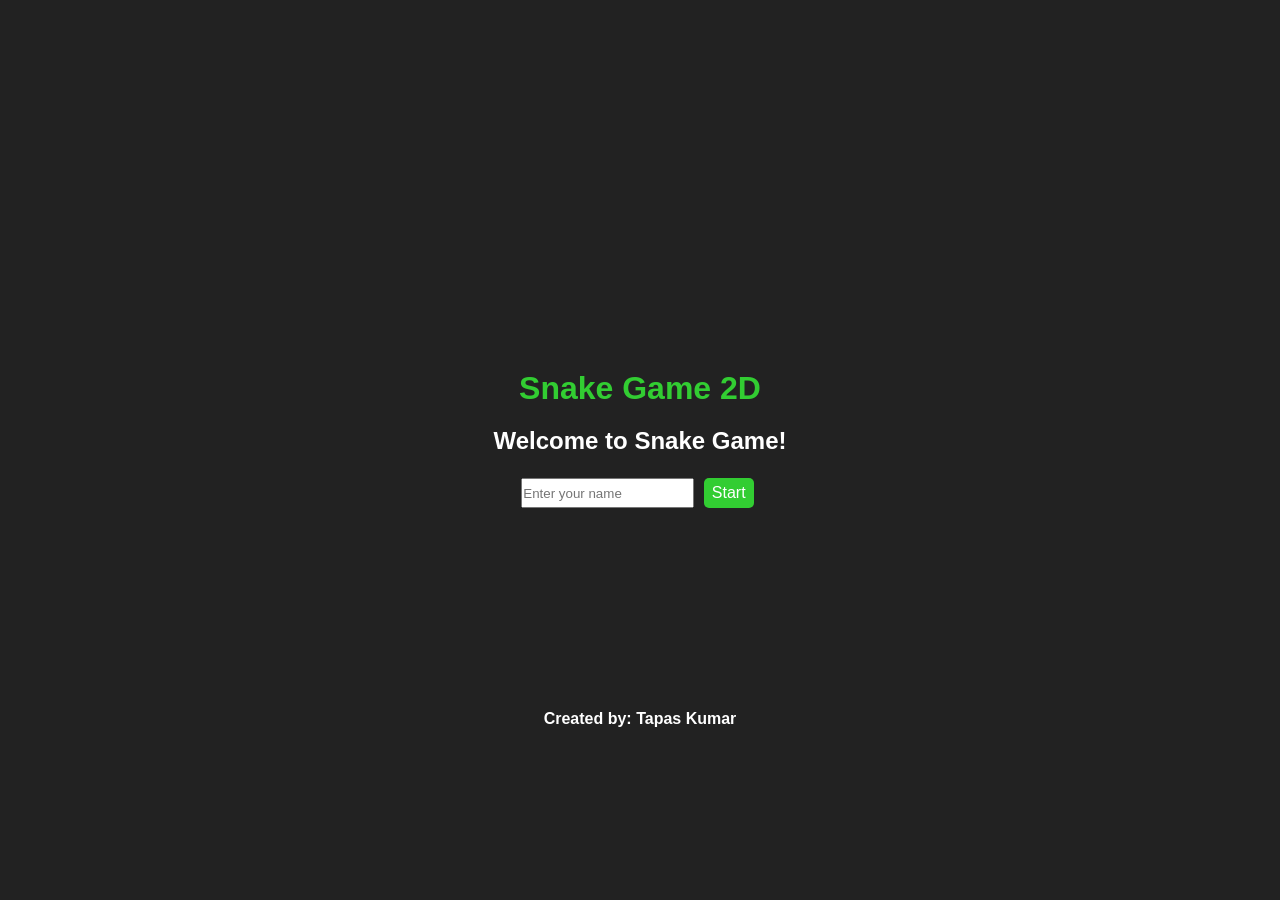
<file: index.html>
<!DOCTYPE html>
<html lang="en">
<head>
  <meta charset="UTF-8">
  <meta name="viewport" content="width=device-width, initial-scale=1.0">
  <title>Snake Game</title>
  <link rel="stylesheet" href="style.css">
</head>
<body>
  <h1>Snake Game 2D</h1>
  
  <!-- Start Screen -->
  <div id="start-screen">
    <h2>Welcome to Snake Game!</h2>
    <br>
    <input style="height: 30px;" type="text" id="playerName" placeholder="Enter your name" required>
    <button id="start-btn">Start</button>
  </div>

  <!-- Game Screen -->
  <div id="game-container" style="display:none;">
    <canvas id="gameCanvas"></canvas>
    <div class="score-board">
      <div id="player-name-display">Player: </div>
      <div id="score">Score: 0</div>
      <div id="highscore">Highscore: 0</div>
    </div>

    <div class="game-over" style="display:none;">Game Over!</div>

    <!-- Buttons for controlling the snake -->
    <div class="controls">
      <button id="upButton">↑</button>
      <div>
        <button id="leftButton">←</button>
        <button id="rightButton">→</button>
      </div>
      <button id="downButton">↓</button>
    </div>
  </div>

  <script src="game.js"></script>
  <br>
  <h4 id="footer">Created by: Tapas Kumar</h4>
</body>
</html>
</file>
<file: style.css>
/* Basic reset to remove default margin and padding */
* {
    margin: 0;
    padding: 0;
    box-sizing: border-box;
  }
  
  /* Body styles */
  body {
    font-family: Arial, sans-serif;
    background-color: #222;
    color: white;
    display: flex;
    justify-content: center;
    align-items: center;
    height: 100vh;
    flex-direction: column;
    overflow: hidden;
    margin: 0;
  }
/* canvas{ position: fixed; } */
  
  /* Title of the game */
  h1 {
    margin-bottom: 20px;
    font-size: 2rem;
    color: #32CD32;
    text-align: center;
  }
  
  /* Start Screen styles */
  #start-screen {
    text-align: center;
  }
  
  #player-name {
    padding: 10px;
    font-size: 18px;
    margin-bottom: 20px;
    width: 200px;
    text-align: center;
    border: 2px solid #32CD32;
    background-color: #333;
    color: white;
    border-radius: 5px;
  }
  
  #start-btn {
    height: 30px;
    padding: 2px 2px;
    background-color: #32CD32;
    color: white;
    border: none;
    font-size: 16px;
    cursor: pointer;
    border-radius: 5px;
  }
  
  #start-btn:hover {
    background-color: #228B22;
  }
  
  /* Game Screen styles */
  #game-container {
    position: relative;
    text-align: center;
    display: none;
    flex-direction: column;
    align-items: center;
  }
  
  #scoreboard {
    margin-top: 10px;
    font-size: 18px;
    color: #FFF;
  }
  
  #scoreboard span {
    margin-right: 10px;
  }
  
  #scoreboard #player-name-display {
    font-weight: bold;
    color: #FF6347;
  }
  
  /* Game over screen */
  .game-over {
    position: absolute;
    top: 50%;
    left: 50%;
    transform: translate(-50%, -50%);
    font-size: 24px;
    color: red;
    display: none;
  }
  
  /* Game canvas */
  #gameCanvas {
    border: 2px solid #FFF;
    background-color: #333;
    margin-top: 20px;
  }
  
  /* Button styles */
  #buttons {
    display: flex;
    justify-content: center;
    margin-top: 20px;
    gap: 10px;
  }
  
  button {
    padding: 10px;
    margin: 5px;
    background-color: #32CD32;
    border: none;
    color: black;
    font-size: 16px;
    cursor: pointer;
    border-radius: 5px;
    width: 50px; /* Set fixed width for buttons */
  }
  
  button:hover {
    background-color: #228B22;
  }
  #footer{
    position: absolute;
    margin-top: 42%;
}

  
  /* Responsive design: Make the canvas and controls responsive for smaller screens */
  @media (max-width: 600px) {
    #gameCanvas {
      width: 90%;
      height: auto;
      max-width: 400px;
    }
  
    /* Buttons stack vertically */
    #buttons {
      flex-direction: column;
      align-items: center;
    }
  
    button {
      width: 20%;
      margin-bottom: 10px;
    }
  
    /* Adjust player name input for smaller screens */
    #playerName {
      width: 80%;
      margin-bottom: 20px;
    }
  
    #start-btn {
      width: 80%;
    }
  }
</file>
